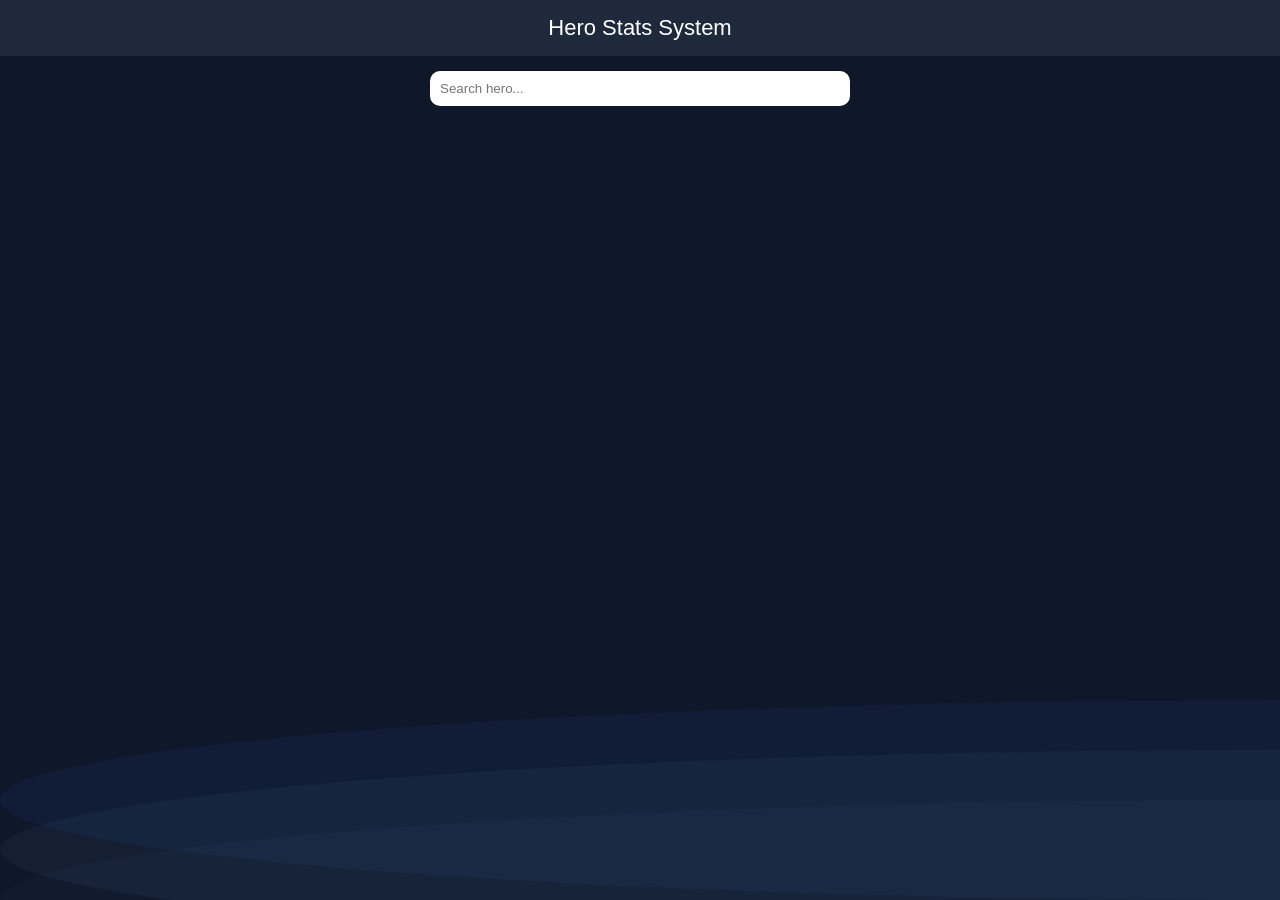
<file: index.html>
<!DOCTYPE html>
<html>
<head>
    <title>Hero Stats</title>
    <link rel="stylesheet" href="style.css">
</head>
<body>
    <div class="wave-bg">
    <div class="wave wave1"></div>
    <div class="wave wave2"></div>
    <div class="wave wave3"></div>
</div>

<header>Hero Stats System</header>

<div class="search-box">
    <input id="search" placeholder="Search hero...">
</div>

<div id="results"></div>

<script src="script.js"></script>

</body>
</html>
</file>
<file: style.css>
body {
    font-family: Arial;
    background: #0f172a;
    color: white;
    margin: 0;
}

header {
    text-align: center;
    padding: 15px;
    background: #1e293b;
    font-size: 22px;
}

.search-box {
    display: flex;
    justify-content: center;
    padding: 15px;
}

input {
    width: 90%;
    max-width: 400px;
    padding: 10px;
    border-radius: 10px;
    border: none;
}

.hero-card {
    background: #1e293b;
    margin: 20px auto;
    padding: 20px;
    max-width: 500px;
    border-radius: 15px;
}

.hero-img {
    width: 100%;
    border-radius: 10px;
    margin-bottom: 10px;
}

.tag {
    background: #334155;
    padding: 6px;
    margin: 4px;
    display: inline-block;
    border-radius: 6px;
}

.wave-bg {
    position: fixed;
    width: 100%;
    height: 100%;
    overflow: hidden;
    z-index: -1;
    top: 0;
    left: 0;
}

.wave {
    position: absolute;
    bottom: 0;
    left: 0;
    width: 200%;
    height: 200px;
    background: rgba(59, 130, 246, 0.15);
    border-radius: 100%;
    animation: waveMove 12s linear infinite;
}

.wave1 {
    opacity: 0.4;
}

.wave2 {
    bottom: -50px;
    opacity: 0.3;
    background: rgba(147, 197, 253, 0.15);
    animation-duration: 18s;
}

.wave3 {
    bottom: -100px;
    opacity: 0.2;
    background: rgba(96, 165, 250, 0.15);
    animation-duration: 25s;
}

@keyframes waveMove {
    0% {
        transform: translateX(0);
    }
    100% {
        transform: translateX(-50%);
    }
}

header, .search-box, #results {
    position: relative;
    z-index: 1;
}
</file>
